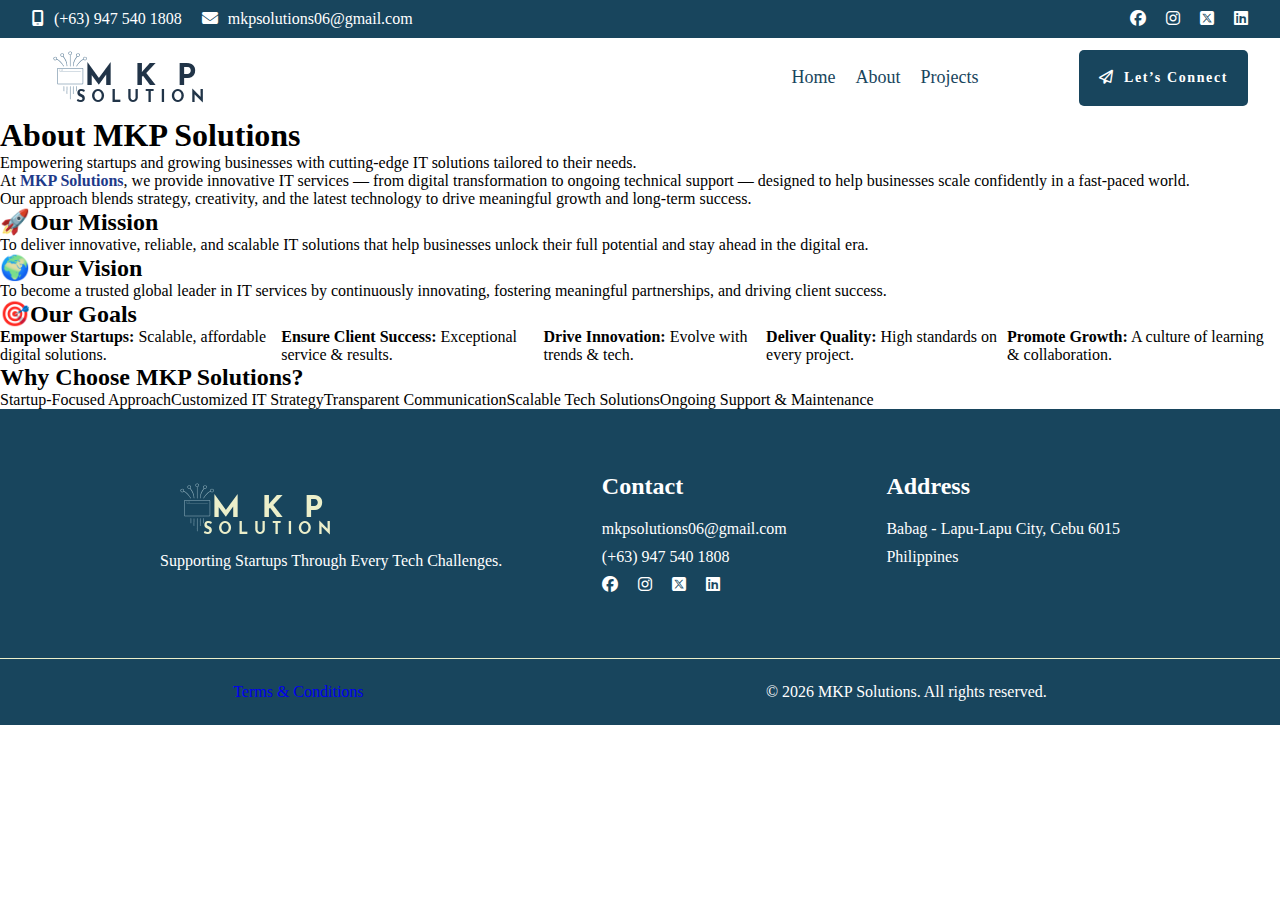
<file: about.html>
<!DOCTYPE html>
<html lang="en">
<head>
    <meta charset="UTF-8">
    <meta name="viewport" content="width=device-width, initial-scale=1.0">
    <title>MKP Solutions | About</title>
    
    <meta name="robots" content="index, follow">
    <meta property="og:title" content="MKP Solutions">
    <meta property="og:description" content="Delivering Solutions . Seamless Execution">
    <meta property="og:image" content="https://mkpsolutions.infy.uk/images/Image_preview.png">
    <meta property="og:url" content="https://mkpsolutions.infy.uk/">
    <meta property="og:type" content="website">

    <meta name="description" content="Delivering Solutions . Seamless Execution">
    <link rel="canonical" href="https://mkpsolutions.infy.uk/about.html">
    <link rel="icon" href="/images/favicon_io/favicon.ico" type="image/x-icon">
    <link rel="stylesheet" href="css/common.css">
    <link rel="stylesheet" href="https://cdnjs.cloudflare.com/ajax/libs/font-awesome/6.7.2/css/all.min.css">
</head>
<body>
    <div class="container">
        <header class="header">
            <div class="bg-primary">
                <div class="media-content">
                    <div>
                        <ul class="contact-info">
                            <li>
                                <div><i class="fa-solid fa-mobile-screen"></i></div>
                                <div>(+63) 947 540 1808</div>
                            </li>
                            <li>
                                <div><i class="fa-solid fa-envelope"></i></div>
                                <div>mkpsolutions06@gmail.com</div>
                            </li>
                        </ul>
                    </div>
                    <div>
                        <ul class="social-media">
                            <li>
                                <a href="#"><i class="fa-brands fa-facebook"></i></a>
                            </li>
                            <li>
                                <a href="#"><i class="fa-brands fa-instagram"></i></i></a>
                            </li>
                            <li>
                                <a href="#"><i class="fa-brands fa-square-x-twitter"></i></a>
                            </li>
                            <li>
                                <a href="https://www.linkedin.com/company/mkpsolution/?viewAsMember=true"><i class="fa-brands fa-linkedin"></i></a>
                            </li>
                        </ul>
                    </div>
                </div>
            </div>
            <div>
                <div>
                    <nav>
                        <div class="nav-content">
                            <div>
                                <a href="#">
                                    <img src="/images/mkp_logo_new (1).png" alt="">
                                </a>
                            </div>
                            <div class="nav-links-container">
                                <ul class="nav-links">
                                    <li>
                                        <a href="https://mkpsolutions.infy.uk/">Home</a>
                                    </li>
                                    <li>
                                        <a href="about.html">About</a>
                                    </li>
                                    <li>
                                        <a href="projects.html">Projects</a>
                                    </li>
                                     <!-- <li>
                                        <a href="blog.html">Blog</a>
                                    </li> -->
                                    <li style="margin-left: 80px;">
                                        <a href="contact.html">
                                            <div class="quote-btn">
                                                <div><i class="fa-regular fa-paper-plane"></i></div>
                                                <div>Let’s Connect</div>
                                            </div>
                                        </a>
                                    </li>
                                </ul>
                            </div>
                        </div>
                    </nav>
                </div>
            </div>
        </header>
        <main class="content">
            
            <div class="about-us-container">
                <div class="about-header">
                    <h1>About MKP Solutions</h1>
                    <p>Empowering startups and growing businesses with cutting-edge IT solutions tailored to their needs.</p>
                </div>
                <div class="about-cont">
                   
                    <section>
                        <p>
                            At <strong style="color:#1e3a8a;">MKP Solutions</strong>, we provide innovative IT services — from digital transformation to ongoing technical support — designed to help businesses scale confidently in a fast-paced world.
                        </p>
                        <p>
                            Our approach blends strategy, creativity, and the latest technology to drive meaningful growth and long-term success.
                        </p>
                    </section>

                    <section class="grid grid-3">
                        <div class="card">
                            <h2>🚀<span>Our Mission</span></h2>
                            <p>To deliver innovative, reliable, and scalable IT solutions that help businesses unlock their full potential and stay ahead in the digital era.</p>
                        </div>

                        <div class="card">
                            <h2>🌍<span>Our Vision</span></h2>
                            <p>To become a trusted global leader in IT services by continuously innovating, fostering meaningful partnerships, and driving client success.</p>
                        </div>

                        <div class="card">
                            <h2>🎯<span>Our Goals</span></h2>
                            <ul class="goal-list">
                                <li><strong>Empower Startups:</strong> Scalable, affordable digital solutions.</li>
                                <li><strong>Ensure Client Success:</strong> Exceptional service & results.</li>
                                <li><strong>Drive Innovation:</strong> Evolve with trends & tech.</li>
                                <li><strong>Deliver Quality:</strong> High standards on every project.</li>
                                <li><strong>Promote Growth:</strong> A culture of learning & collaboration.</li>
                            </ul>
                        </div>
                    </section>

                    <section class="why">
                        <h2>Why Choose MKP Solutions?</h2>
                        <ul class="grid grid-2 checklist ">
                            <li>Startup-Focused Approach</li>
                            <li>Customized IT Strategy</li>
                            <li>Transparent Communication</li>
                            <li>Scalable Tech Solutions</li>
                            <li>Ongoing Support & Maintenance</li>
                        </ul>
                    </section>
                </div>
            </div>
        </main>
        <footer class="footer white-txt">
            <div style="margin-bottom: 4rem;">
                <div style="padding: 0 10rem; display: flex; justify-content: space-between;">
                    <div>
                        <div>
                            <a href="">
                                <img src="images/Logo maker project (1).png" alt="">
                            </a>
                        </div>
                        <div>
                            <p>
                                Supporting Startups Through Every Tech Challenges.
                            </p>
                        </div>
                    </div>
                    <div>
                        <div>
                            <div style="padding-bottom: 20px;">
                                <h2>Contact</h2>
                            </div>
                            <div style="padding-bottom: 10px;">
                                <span>mkpsolutions06@gmail.com</span>
                            </div>
                            <div style="padding-bottom: 10px;">
                                <span>(+63) 947 540 1808</span>
                            </div>
                            <div>
                                <ul class="social-media">
                                    <li>
                                        <a href="#"><i class="fa-brands fa-facebook"></i></a>
                                    </li>
                                    <li>
                                        <a href="#"><i class="fa-brands fa-instagram"></i></i></a>
                                    </li>
                                    <li>
                                        <a href="#"><i class="fa-brands fa-square-x-twitter"></i></a>
                                    </li>
                                    <li>
                                        <a href="https://www.linkedin.com/company/mkpsolution/?viewAsMember=true"><i class="fa-brands fa-linkedin"></i></a>
                                    </li>
                                </ul>
                            </div>
                        </div>
                    </div>
                    <div>
                        <div>
                            <div style="padding-bottom: 20px;">
                                <h2>Address</h2>
                            </div>
                            <div>
                               <p>
                                    <div style="padding-bottom: 10px;">Babag - Lapu-Lapu City, Cebu 6015</div>
                                    <div>Philippines</div>
                                </p>
                            </div>
                        </div>
                    </div>
                </div>
            </div>
            <div style="border-top: 1px solid #ecefca;padding: 1.5rem 2rem;">
                <div style="display: flex; justify-content: space-around;">
                     <div class="terms-p">
                        <a href="terms.html">Terms & Conditions</a>
                    </div>
                    <div>
                        <p>&copy; <span id="year"></span> MKP Solutions. All rights reserved.</p>
                    </div>
                </div>
            </div>
        </footer>
    </div>
    <script>
        document.getElementById("year").textContent = new Date().getFullYear();
    </script>
</body>
</html>
</file>
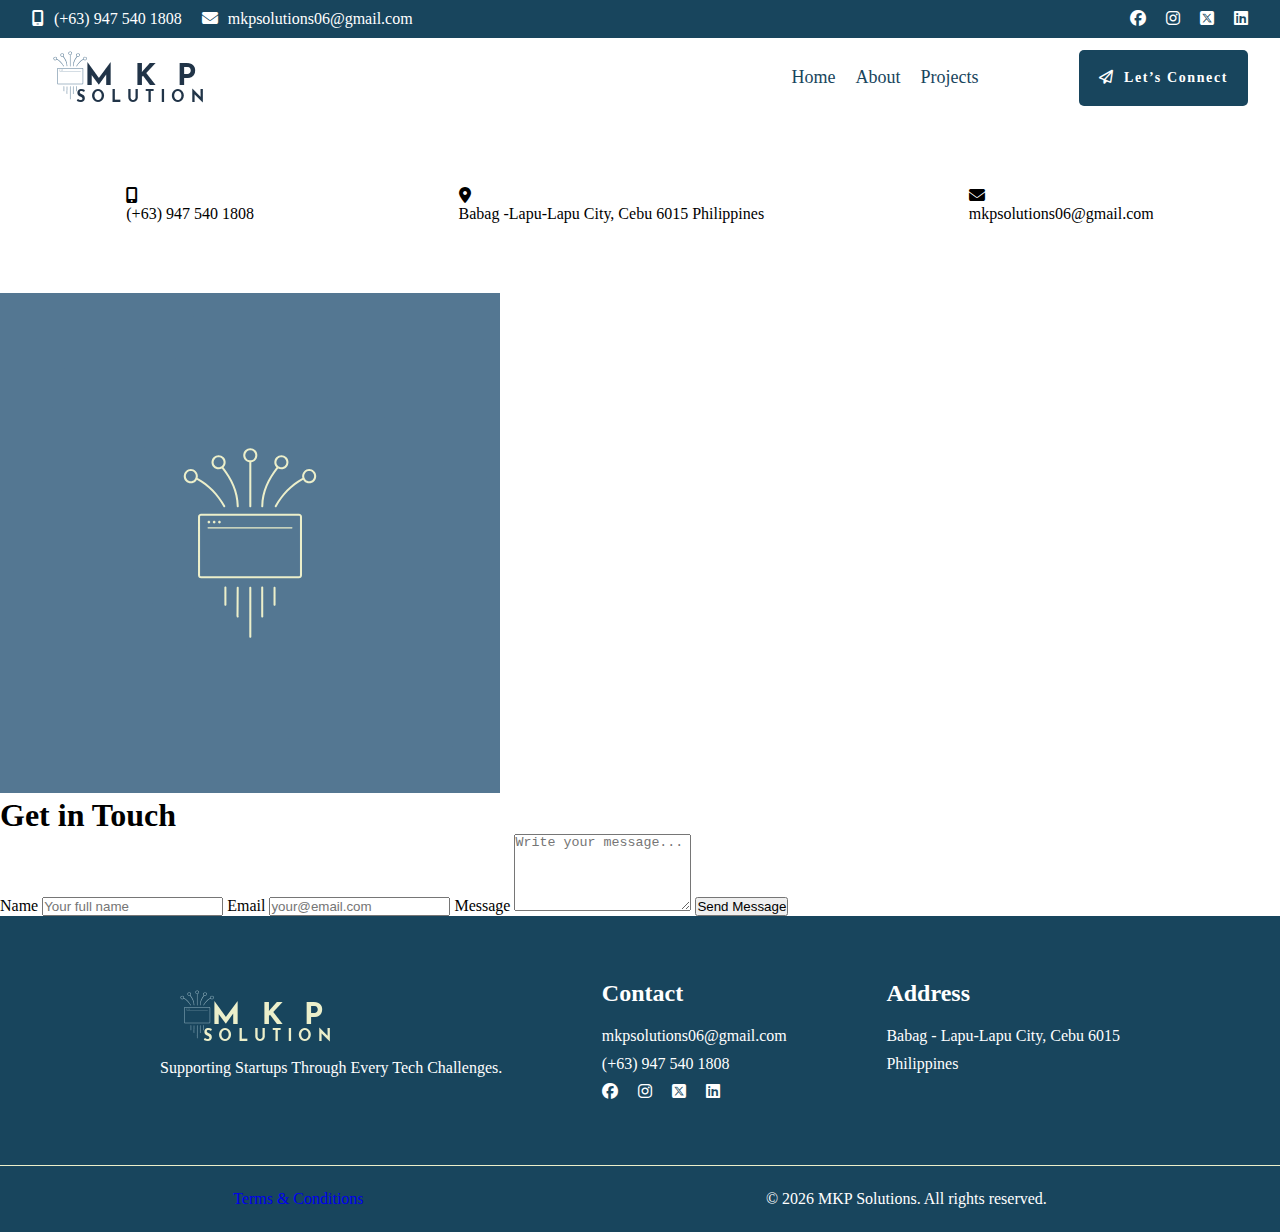
<file: contact.html>
<!DOCTYPE html>
<html lang="en">
<head>
    <meta charset="UTF-8">
    <meta name="viewport" content="width=device-width, initial-scale=1.0">
    <title>MKP Solutions | Contact</title>
    
    <meta name="robots" content="index, follow">
    <meta property="og:title" content="MKP Solutions">
    <meta property="og:description" content="Delivering Solutions . Seamless Execution">
    <meta property="og:image" content="https://mkpsolutions.infy.uk/images/Image_preview.png">
    <meta property="og:url" content="https://mkpsolutions.infy.uk/">
    <meta property="og:type" content="website">

    <meta name="description" content="Delivering Solutions . Seamless Execution">
    <link rel="canonical" href="https://mkpsolutions.infy.uk/contact.html">
    <link rel="icon" href="/images/favicon_io/favicon.ico" type="image/x-icon">
    <link rel="stylesheet" href="css/common.css">
    <link rel="stylesheet" href="https://cdnjs.cloudflare.com/ajax/libs/font-awesome/6.7.2/css/all.min.css">
</head>
<body>
    <div class="container">
        <header class="header">
            <div class="bg-primary">
                <div class="media-content">
                    <div>
                        <ul class="contact-info">
                            <li>
                                <div><i class="fa-solid fa-mobile-screen"></i></div>
                                <div>(+63) 947 540 1808</div>
                            </li>
                            <li>
                                <div><i class="fa-solid fa-envelope"></i></div>
                                <div>mkpsolutions06@gmail.com</div>
                            </li>
                        </ul>
                    </div>
                    <div>
                        <ul class="social-media">
                            <li>
                                <a href="#"><i class="fa-brands fa-facebook"></i></a>
                            </li>
                            <li>
                                <a href="#"><i class="fa-brands fa-instagram"></i></i></a>
                            </li>
                            <li>
                                <a href="#"><i class="fa-brands fa-square-x-twitter"></i></a>
                            </li>
                            <li>
                                <a href="https://www.linkedin.com/company/mkpsolution/?viewAsMember=true"><i class="fa-brands fa-linkedin"></i></a>
                            </li>
                        </ul>
                    </div>
                </div>
            </div>
            <div>
                <div>
                    <nav>
                        <div class="nav-content">
                            <div>
                                <a href="#">
                                    <img src="/images/mkp_logo_new (1).png" alt="">
                                </a>
                            </div>
                            <div class="nav-links-container">
                                <ul class="nav-links">
                                    <li>
                                        <a href="https://mkpsolutions.infy.uk/">Home</a>
                                    </li>
                                    <li>
                                        <a href="about.html">About</a>
                                    </li>
                                    <li>
                                        <a href="projects.html">Projects</a>
                                    </li>
                                     <!-- <li>
                                        <a href="blog.html">Blog</a>
                                    </li> -->
                                    <li style="margin-left: 80px;">
                                        <a href="contact.html">
                                            <div class="quote-btn">
                                                <div><i class="fa-regular fa-paper-plane"></i></div>
                                                <div>Let’s Connect</div>
                                            </div>
                                        </a>
                                    </li>
                                </ul>
                            </div>
                        </div>
                    </nav>
                </div>
            </div>
        </header>
        <main class="content">
            <div>
                <div style="padding: 70px 2rem">
                    <div style="display: flex; justify-content: space-around; gap: 1rem;">
                        <div class="icon-wrapper">
                            <div>
                                <div class="icon-container"><i class="fa-solid fa-mobile-screen-button"></i></div>
                            </div>
                            <div>
                                <div>(+63) 947 540 1808</div>
                            </div>
                        </div>
                        <div class="icon-wrapper">
                            <div>
                                <div class="icon-container"><i class="fa-solid fa-location-dot"></i></div>
                            </div>
                            <div>
                                <div>Babag -Lapu-Lapu City, Cebu 6015 Philippines</div>
                            </div>
                        </div>
                        <div class="icon-wrapper">
                            <div>
                                <div class="icon-container"><i class="fa-solid fa-envelope"></i></div>
                            </div>
                            <div>
                                <div>mkpsolutions06@gmail.com</div>
                            </div>
                        </div>
                    </div>
                </div>
                <div>
                    <div class="contact-section">
                        <div class="contact-container">
                            <div class="contact-image-wrapper">
                                <img src="images/Image_preview.png" alt="Contact Us Image" class="contact-image" />
                            </div>
                            <div class="contact-form-wrapper">
                                <h1 class="contact-title">Get in Touch</h1>
                                <form class="contact-form">
                                    <label for="name">Name</label>
                                    <input type="text" id="name" name="name" placeholder="Your full name" required>

                                    <label for="email">Email</label>
                                    <input type="email" id="email" name="email" placeholder="your@email.com" required>

                                    <label for="message">Message</label>
                                    <textarea id="message" name="message" rows="5" placeholder="Write your message..." required></textarea>

                                    <button type="submit">Send Message</button>
                                </form>
                            </div>
                        </div>
                    </div>
                </div>
            </div>
        </main>
        <footer class="footer white-txt">
            <div style="margin-bottom: 4rem;">
                <div style="padding: 0 10rem; display: flex; justify-content: space-between;">
                    <div>
                        <div>
                            <a href="">
                                <img src="images/Logo maker project (1).png" alt="">
                            </a>
                        </div>
                        <div>
                            <p>
                                Supporting Startups Through Every Tech Challenges.
                            </p>
                        </div>
                    </div>
                    <div>
                        <div>
                            <div style="padding-bottom: 20px;">
                                <h2>Contact</h2>
                            </div>
                            <div style="padding-bottom: 10px;">
                                <span>mkpsolutions06@gmail.com</span>
                            </div>
                            <div style="padding-bottom: 10px;">
                                <span>(+63) 947 540 1808</span>
                            </div>
                            <div>
                                <ul class="social-media">
                                    <li>
                                        <a href="#"><i class="fa-brands fa-facebook"></i></a>
                                    </li>
                                    <li>
                                        <a href="#"><i class="fa-brands fa-instagram"></i></i></a>
                                    </li>
                                    <li>
                                        <a href="#"><i class="fa-brands fa-square-x-twitter"></i></a>
                                    </li>
                                    <li>
                                        <a href="https://www.linkedin.com/company/mkpsolution/?viewAsMember=true"><i class="fa-brands fa-linkedin"></i></a>
                                    </li>
                                </ul>
                            </div>
                        </div>
                    </div>
                    <div>
                        <div>
                            <div style="padding-bottom: 20px;">
                                <h2>Address</h2>
                            </div>
                            <div>
                                <p>
                                    <div style="padding-bottom: 10px;">Babag - Lapu-Lapu City, Cebu 6015</div>
                                    <div>Philippines</div>
                                </p>
                            </div>
                        </div>
                    </div>
                </div>
            </div>
            <div style="border-top: 1px solid #ecefca;padding: 1.5rem 2rem;">
                <div style="display: flex; justify-content: space-around;">
                     <div class="terms-p">
                        <a href="terms.html">Terms & Conditions</a>
                    </div>
                    <div>
                        <p>&copy; <span id="year"></span> MKP Solutions. All rights reserved.</p>
                    </div>
                </div>
            </div>
        </footer>
    </div>
    <script>
        document.getElementById("year").textContent = new Date().getFullYear();
    </script>
</body>
</html>
</file>
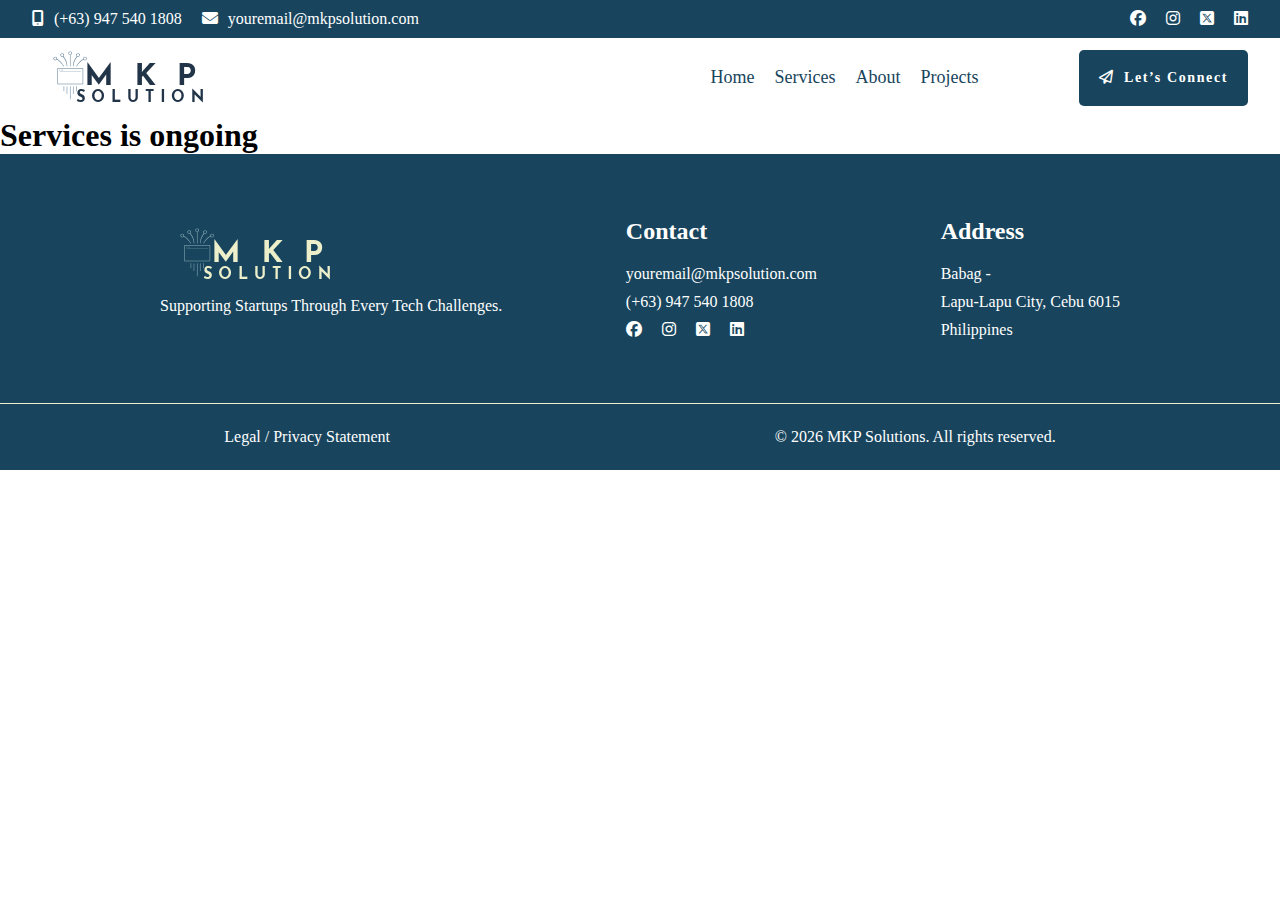
<file: ourservices.html>
<!DOCTYPE html>
<html lang="en">
<head>
    <meta charset="UTF-8">
    <meta name="viewport" content="width=device-width, initial-scale=1.0">
    <title>MKP Solutions</title>
    
    <meta name="robots" content="index, follow">
    <meta property="og:title" content="MKP Solutions">
    <meta property="og:description" content="Delivering Solutions . Seamless Execution">
    <meta property="og:image" content="https://mkpsolutions.infy.uk/images/Image_preview.png">
    <meta property="og:url" content="https://mkpsolutions.infy.uk/">
    <meta property="og:type" content="website">

    <meta name="description" content="Delivering Solutions . Seamless Execution">
    <link rel="canonical" href="https://mkpsolutions.infy.uk/ourservices.html">
    <link rel="icon" href="/images/favicon_io/favicon.ico" type="image/x-icon">
    <link rel="stylesheet" href="css/common.css">
    <link rel="stylesheet" href="https://cdnjs.cloudflare.com/ajax/libs/font-awesome/6.7.2/css/all.min.css">
</head>
<body>
    <div class="container">
        <header class="header">
            <div class="bg-primary">
                <div class="media-content">
                    <div>
                        <ul class="contact-info">
                            <li>
                                <div><i class="fa-solid fa-mobile-screen"></i></div>
                                <div>(+63) 947 540 1808</div>
                            </li>
                            <li>
                                <div><i class="fa-solid fa-envelope"></i></div>
                                <div>youremail@mkpsolution.com</div>
                            </li>
                        </ul>
                    </div>
                    <div>
                        <ul class="social-media">
                            <li>
                                <a href="#"><i class="fa-brands fa-facebook"></i></a>
                            </li>
                            <li>
                                <a href="#"><i class="fa-brands fa-instagram"></i></i></a>
                            </li>
                            <li>
                                <a href="#"><i class="fa-brands fa-square-x-twitter"></i></a>
                            </li>
                            <li>
                                <a href="#"><i class="fa-brands fa-linkedin"></i></a>
                            </li>
                        </ul>
                    </div>
                </div>
            </div>
            <div>
                <div>
                    <nav>
                        <div class="nav-content">
                            <div>
                                <a href="#">
                                    <img src="/images/mkp_logo_new (1).png" alt="">
                                </a>
                            </div>
                            <div class="nav-links-container">
                                <ul class="nav-links">
                                    <li>
                                        <a href="https://mkpsolutions.infy.uk/">Home</a>
                                    </li>
                                    <li>
                                        <a href="ourservices.html">Services</a>
                                    </li>
                                    <li>
                                        <a href="about.html">About</a>
                                    </li>
                                    <li>
                                        <a href="projects.html">Projects</a>
                                    </li>
                                    <li style="margin-left: 80px;">
                                        <a href="contact.html">
                                            <div class="quote-btn">
                                                <div><i class="fa-regular fa-paper-plane"></i></div>
                                                <div>Let’s Connect</div>
                                            </div>
                                        </a>
                                    </li>
                                </ul>
                            </div>
                        </div>
                    </nav>
                </div>
            </div>
        </header>
        <main class="content">
            <h1>Services is ongoing</h1>
        </main>
        <footer class="footer white-txt">
            <div style="margin-bottom: 4rem;">
                <div style="padding: 0 10rem; display: flex; justify-content: space-between;">
                    <div>
                        <div>
                            <a href="">
                                <img src="images/Logo maker project (1).png" alt="">
                            </a>
                        </div>
                        <div>
                            <p>
                                Supporting Startups Through Every Tech Challenges.
                            </p>
                        </div>
                    </div>
                    <div>
                        <div>
                            <div style="padding-bottom: 20px;">
                                <h2>Contact</h2>
                            </div>
                            <div style="padding-bottom: 10px;">
                                <span>youremail@mkpsolution.com</span>
                            </div>
                            <div style="padding-bottom: 10px;">
                                <span>(+63) 947 540 1808</span>
                            </div>
                            <div>
                                <ul class="social-media">
                                    <li>
                                        <a href="#"><i class="fa-brands fa-facebook"></i></a>
                                    </li>
                                    <li>
                                        <a href="#"><i class="fa-brands fa-instagram"></i></i></a>
                                    </li>
                                    <li>
                                        <a href="#"><i class="fa-brands fa-square-x-twitter"></i></a>
                                    </li>
                                    <li>
                                        <a href="#"><i class="fa-brands fa-linkedin"></i></a>
                                    </li>
                                </ul>
                            </div>
                        </div>
                    </div>
                    <div>
                        <div>
                            <div style="padding-bottom: 20px;">
                                <h2>Address</h2>
                            </div>
                            <div>
                                <p>
                                    <div style="padding-bottom: 10px;">Babag - </div>
                                    <div style="padding-bottom: 10px;">Lapu-Lapu City, Cebu 6015</div>
                                    <div>Philippines</div>
                                </p>
                            </div>
                        </div>
                    </div>
                </div>
            </div>
            <div style="border-top: 1px solid #ecefca;padding: 1.5rem 2rem;">
                <div style="display: flex; justify-content: space-around;">
                    <div>Legal / Privacy Statement</div>
                    <div>
                        <p>&copy; <span id="year"></span> MKP Solutions. All rights reserved.</p>
                    </div>
                </div>
            </div>
        </footer>
    </div>
    <script>
        document.getElementById("year").textContent = new Date().getFullYear();
    </script>
</body>
</html>
</file>
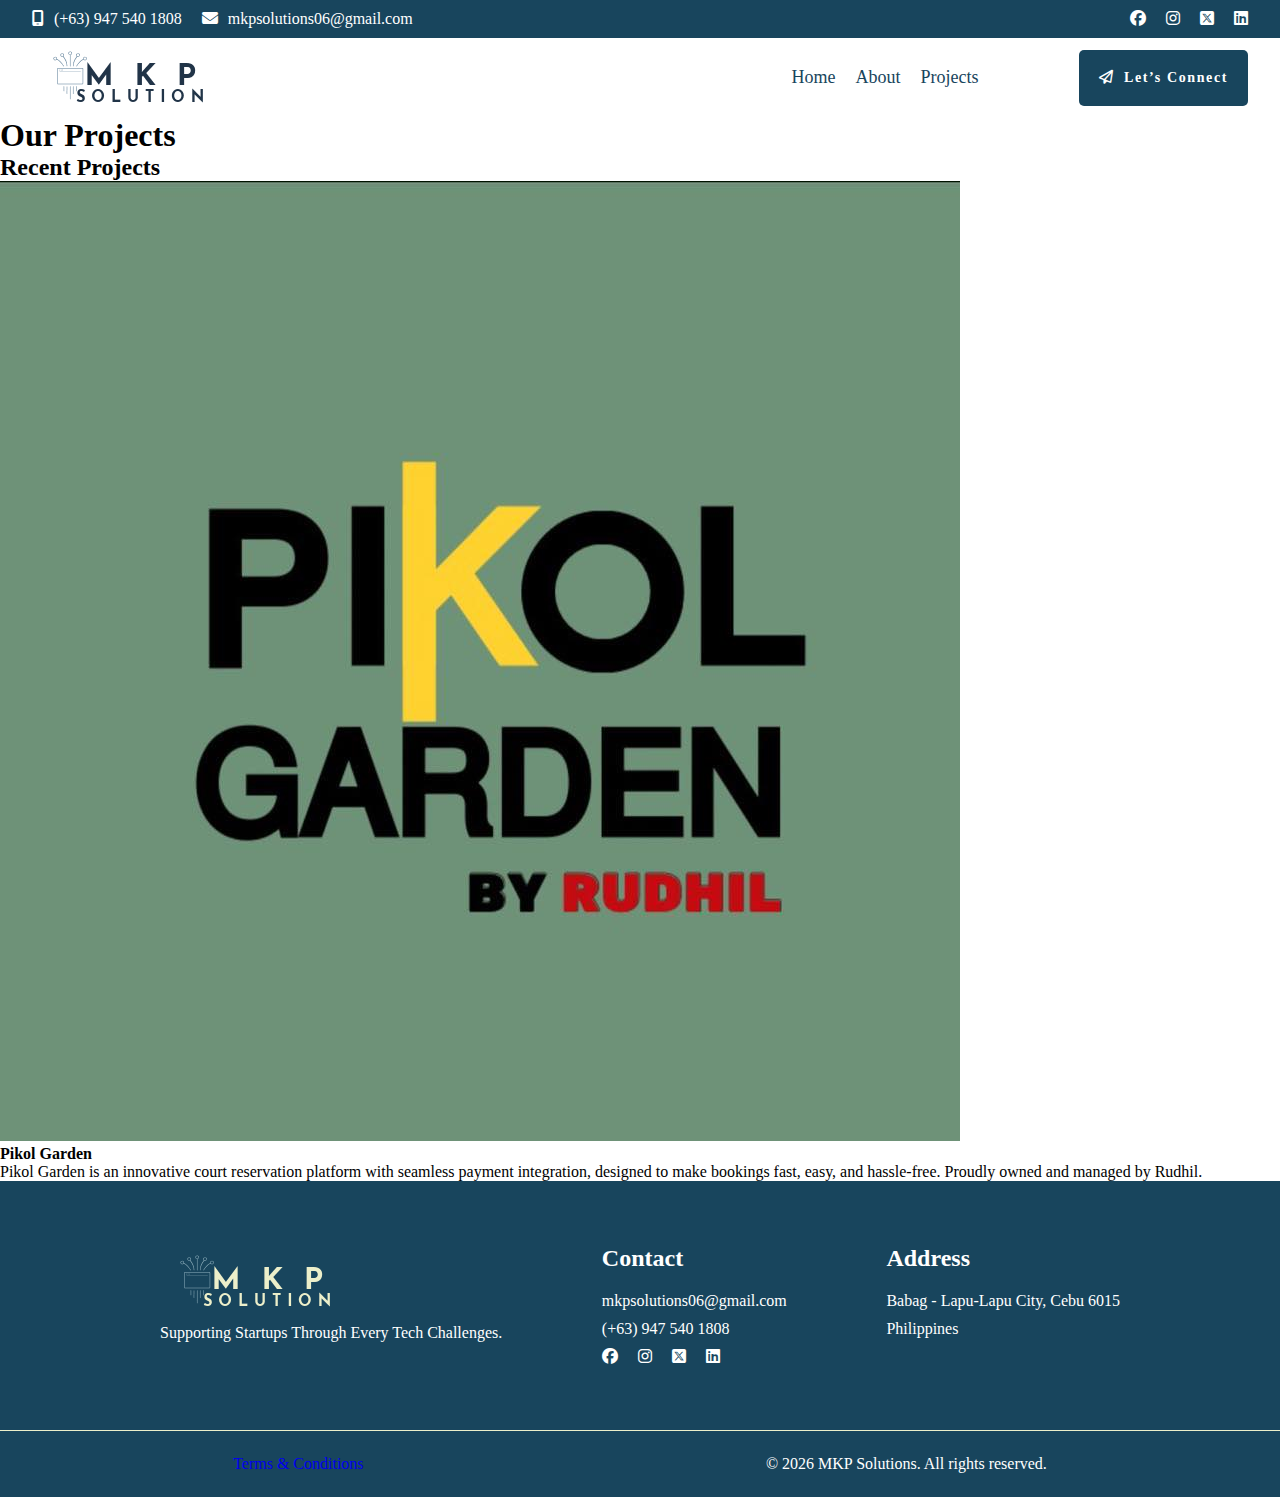
<file: projects.html>
<!DOCTYPE html>
<html lang="en">
<head>
    <meta charset="UTF-8">
    <meta name="viewport" content="width=device-width, initial-scale=1.0">
    <title>MKP Solutions | Services</title>
    
    <meta name="robots" content="index, follow">
    <meta property="og:title" content="MKP Solutions">
    <meta property="og:description" content="Delivering Solutions . Seamless Execution">
    <meta property="og:image" content="https://mkpsolutions.infy.uk/images/Image_preview.png">
    <meta property="og:url" content="https://mkpsolutions.infy.uk/">
    <meta property="og:type" content="website">

    <meta name="description" content="Delivering Solutions . Seamless Execution">
    <link rel="canonical" href="https://mkpsolutions.infy.uk/ourservices.html">
    <link rel="icon" href="/images/favicon_io/favicon.ico" type="image/x-icon">
    <link rel="stylesheet" href="css/common.css">
    <link rel="stylesheet" href="https://cdnjs.cloudflare.com/ajax/libs/font-awesome/6.7.2/css/all.min.css">
</head>
<body>
    <div class="container">
        <header class="header">
            <div class="bg-primary">
                <div class="media-content">
                    <div>
                        <ul class="contact-info">
                            <li>
                                <div><i class="fa-solid fa-mobile-screen"></i></div>
                                <div>(+63) 947 540 1808</div>
                            </li>
                            <li>
                                <div><i class="fa-solid fa-envelope"></i></div>
                                <div>mkpsolutions06@gmail.com</div>
                            </li>
                        </ul>
                    </div>
                    <div>
                        <ul class="social-media">
                            <li>
                                <a href="#"><i class="fa-brands fa-facebook"></i></a>
                            </li>
                            <li>
                                <a href="#"><i class="fa-brands fa-instagram"></i></i></a>
                            </li>
                            <li>
                                <a href="#"><i class="fa-brands fa-square-x-twitter"></i></a>
                            </li>
                            <li>
                                <a href="https://www.linkedin.com/company/mkpsolution/?viewAsMember=true" target="_blank"><i class="fa-brands fa-linkedin"></i></a>
                            </li>
                        </ul>
                    </div>
                </div>
            </div>
            <div>
                <div>
                    <nav>
                        <div class="nav-content">
                            <div>
                                <a href="#">
                                    <img src="/images/mkp_logo_new (1).png" alt="">
                                </a>
                            </div>
                            <div class="nav-links-container">
                                <ul class="nav-links">
                                    <li>
                                        <a href="https://mkpsolutions.infy.uk/">Home</a>
                                    </li>
                                    <li>
                                        <a href="about.html">About</a>
                                    </li>
                                    <li>
                                        <a href="projects.html">Projects</a>
                                    </li>
                                     <!-- <li>
                                        <a href="blog.html">Blog</a>
                                    </li>                                -->
                                    <li style="margin-left: 80px;">
                                        <a href="contact.html">
                                            <div class="quote-btn">
                                                <div><i class="fa-regular fa-paper-plane"></i></div>
                                                <div>Let’s Connect</div>
                                            </div>
                                        </a>
                                    </li>
                                </ul>
                            </div>
                        </div>
                    </nav>
                </div>
            </div>
        </header>
        <main class="content">
            <!-- SERVICES -->
             <div class="services-header">
                 <h1>Our Projects</h1>
             </div>
          
            <!-- PROJECTS -->
            <section class="section" id="projects">
                <h2>Recent Projects</h2>
                <div class="projects-grid">
                    <a href="https://rudhilsystem.com/pikol-garden/home/" style="text-decoration: none; color: #000;" target="_blank">
                        <div class="project-box">
                            <img src="images/projects/pikolgarden.jpg" alt="Pikol Garden Court Reservation System">
                            <h4>Pikol Garden</h4>
                             <p>Pikol Garden is an innovative court reservation platform with seamless payment integration, designed to make bookings fast, easy, and hassle-free. Proudly owned and managed by Rudhil.</p>                           
                        </div>
                    </a>
                    <!-- <div class="project-box">
                        <img src="https://via.placeholder.com/300x180" alt="Project 2">
                        <h4>E-commerce Platform</h4>
                        <p>Scalable online store with real-time inventory and checkout.</p>
                    </div>
                    <div class="project-box">
                        <img src="https://via.placeholder.com/300x180" alt="Project 3">
                        <h4>Mobile App UI</h4>
                        <p>Engaging and modern UI for cross-platform mobile application.</p>
                    </div> -->
                </div>
            </section>

            <!-- CLIENTS -->
            <!-- <section class="section" id="clients">
                <h2>Our Clients</h2>
                <div class="clients-logos">
                <img src="https://via.placeholder.com/120x60?text=Client+1" alt="Client 1">
                <img src="https://via.placeholder.com/120x60?text=Client+2" alt="Client 2">
                <img src="https://via.placeholder.com/120x60?text=Client+3" alt="Client 3">
                <img src="https://via.placeholder.com/120x60?text=Client+4" alt="Client 4">
                </div>
            </section> -->

            <!-- TESTIMONIALS -->
            <!-- <section class="section" id="testimonials">
                <h2>What Clients Say</h2>
                <div class="testimonials-grid">
                <div class="testimonial">
                    “MKP Solutions delivered beyond expectations. Their development team was responsive and highly professional.”
                    <div class="author">– Jane L., Startup Founder</div>
                </div>
                <div class="testimonial">
                    “We’ve seen significant growth since implementing the system they built for us. Highly recommend their service.”
                    <div class="author">– Omar R., SaaS Product Manager</div>
                </div>
                <div class="testimonial">
                    “Their UI/UX team transformed our outdated app into a modern and intuitive experience.”
                    <div class="author">– Linda W., App Designer</div>
                </div>
                </div>
            </section> -->
        </main>
        <footer class="footer white-txt">
            <div style="margin-bottom: 4rem;">
                <div style="padding: 0 10rem; display: flex; justify-content: space-between;">
                    <div>
                        <div>
                            <a href="">
                                <img src="images/Logo maker project (1).png" alt="">
                            </a>
                        </div>
                        <div>
                            <p>
                                Supporting Startups Through Every Tech Challenges.
                            </p>
                        </div>
                    </div>
                    <div>
                        <div>
                            <div style="padding-bottom: 20px;">
                                <h2>Contact</h2>
                            </div>
                            <div style="padding-bottom: 10px;">
                                <span>mkpsolutions06@gmail.com</span>
                            </div>
                            <div style="padding-bottom: 10px;">
                                <span>(+63) 947 540 1808</span>
                            </div>
                            <div>
                                <ul class="social-media">
                                    <li>
                                        <a href="#"><i class="fa-brands fa-facebook"></i></a>
                                    </li>
                                    <li>
                                        <a href="#"><i class="fa-brands fa-instagram"></i></i></a>
                                    </li>
                                    <li>
                                        <a href="#"><i class="fa-brands fa-square-x-twitter"></i></a>
                                    </li>
                                    <li>
                                        <a href="https://www.linkedin.com/company/mkpsolution/?viewAsMember=true"><i class="fa-brands fa-linkedin"></i></a>
                                    </li>
                                </ul>
                            </div>
                        </div>
                    </div>
                    <div>
                        <div>
                            <div style="padding-bottom: 20px;">
                                <h2>Address</h2>
                            </div>
                            <div>
                                <p>
                                    <div style="padding-bottom: 10px;">Babag - Lapu-Lapu City, Cebu 6015</div>
                                    <div>Philippines</div>
                                </p>
                            </div>
                        </div>
                    </div>
                </div>
            </div>
            <div style="border-top: 1px solid #ecefca;padding: 1.5rem 2rem;">
                <div style="display: flex; justify-content: space-around;">
                     <div class="terms-p">
                        <a href="terms.html">Terms & Conditions</a>
                    </div>
                    <div>
                        <p>&copy; <span id="year"></span> MKP Solutions. All rights reserved.</p>
                    </div>
                </div>
            </div>
        </footer>
    </div>
    <script>
        document.getElementById("year").textContent = new Date().getFullYear();
    </script>
</body>
</html>
</file>
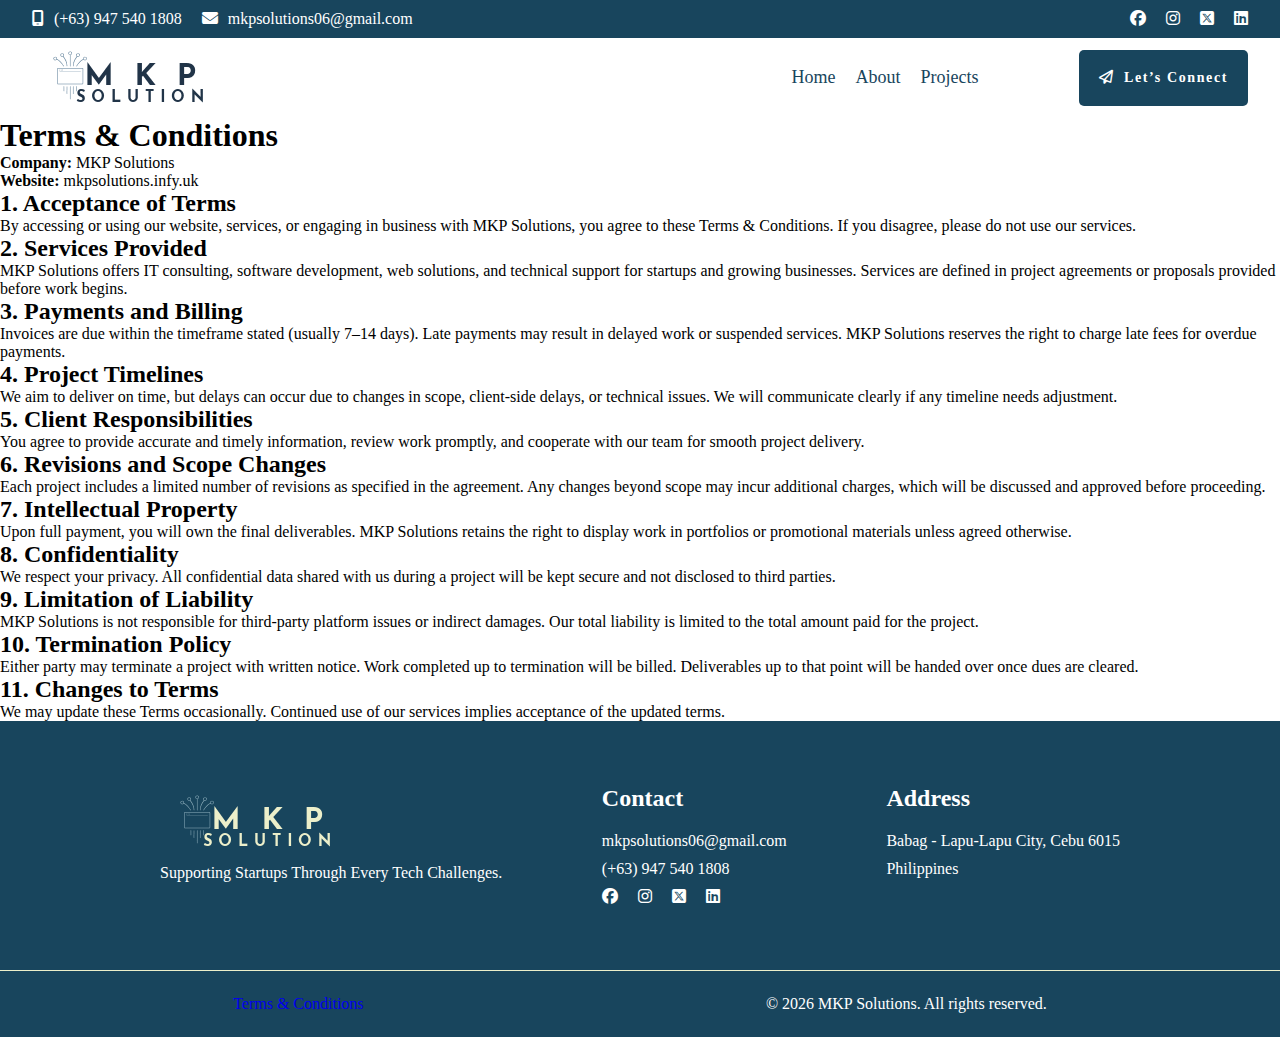
<file: terms.html>
<!DOCTYPE html>
<html lang="en">
<head>
    <meta charset="UTF-8">
    <meta name="viewport" content="width=device-width, initial-scale=1.0">
    <title>MKP Solutions | Terms</title>
    
    <meta name="robots" content="index, follow">
    <meta property="og:title" content="MKP Solutions">
    <meta property="og:description" content="Delivering Solutions . Seamless Execution">
    <meta property="og:image" content="https://mkpsolutions.infy.uk/images/Image_preview.png">
    <meta property="og:url" content="https://mkpsolutions.infy.uk/">
    <meta property="og:type" content="website">

    <meta name="description" content="Delivering Solutions . Seamless Execution">
    <link rel="canonical" href="https://mkpsolutions.infy.uk/about.html">
    <link rel="icon" href="/images/favicon_io/favicon.ico" type="image/x-icon">
    <link rel="stylesheet" href="css/common.css">
    <link rel="stylesheet" href="https://cdnjs.cloudflare.com/ajax/libs/font-awesome/6.7.2/css/all.min.css">
   
</head>
<body>
    <div class="container">
        <header class="header">
            <div class="bg-primary">
                <div class="media-content">
                    <div>
                        <ul class="contact-info">
                            <li>
                                <div><i class="fa-solid fa-mobile-screen"></i></div>
                                <div>(+63) 947 540 1808</div>
                            </li>
                            <li>
                                <div><i class="fa-solid fa-envelope"></i></div>
                                <div>mkpsolutions06@gmail.com</div>
                            </li>
                        </ul>
                    </div>
                    <div>
                        <ul class="social-media">
                            <li>
                                <a href="#"><i class="fa-brands fa-facebook"></i></a>
                            </li>
                            <li>
                                <a href="#"><i class="fa-brands fa-instagram"></i></i></a>
                            </li>
                            <li>
                                <a href="#"><i class="fa-brands fa-square-x-twitter"></i></a>
                            </li>
                            <li>
                                <a href="https://www.linkedin.com/company/mkpsolution/?viewAsMember=true"><i class="fa-brands fa-linkedin"></i></a>
                            </li>
                        </ul>
                    </div>
                </div>
            </div>
            <div>
                <div>
                    <nav>
                        <div class="nav-content">
                            <div>
                                <a href="#">
                                    <img src="/images/mkp_logo_new (1).png" alt="">
                                </a>
                            </div>
                            <div class="nav-links-container">
                                <ul class="nav-links">
                                    <li>
                                        <a href="https://mkpsolutions.infy.uk/">Home</a>
                                    </li>
                                    <li>
                                        <a href="about.html">About</a>
                                    </li>
                                    <li>
                                        <a href="projects.html">Projects</a>
                                    </li>
                                    <!-- <li>
                                        <a href="blog.html">Blog</a>
                                    </li> -->
                                    <li style="margin-left: 80px;">
                                        <a href="contact.html">
                                            <div class="quote-btn">
                                                <div><i class="fa-regular fa-paper-plane"></i></div>
                                                <div>Let’s Connect</div>
                                            </div>
                                        </a>
                                    </li>
                                </ul>
                            </div>
                        </div>
                    </nav>
                </div>
            </div>
        </header>
        <main class="content">
            <div class="terms-container">
                <h1>Terms & Conditions</h1>
           
                <p><strong>Company:</strong> MKP Solutions</p>
                <p><strong>Website:</strong> mkpsolutions.infy.uk</p>

                <h2>1. Acceptance of Terms</h2>
                <p>By accessing or using our website, services, or engaging in business with MKP Solutions, you agree to these Terms & Conditions. If you disagree, please do not use our services.</p>

                <h2>2. Services Provided</h2>
                <p>MKP Solutions offers IT consulting, software development, web solutions, and technical support for startups and growing businesses. Services are defined in project agreements or proposals provided before work begins.</p>

                <h2>3. Payments and Billing</h2>
                <p>Invoices are due within the timeframe stated (usually 7–14 days). Late payments may result in delayed work or suspended services. MKP Solutions reserves the right to charge late fees for overdue payments.</p>

                <h2>4. Project Timelines</h2>
                <p>We aim to deliver on time, but delays can occur due to changes in scope, client-side delays, or technical issues. We will communicate clearly if any timeline needs adjustment.</p>

                <h2>5. Client Responsibilities</h2>
                <p>You agree to provide accurate and timely information, review work promptly, and cooperate with our team for smooth project delivery.</p>

                <h2>6. Revisions and Scope Changes</h2>
                <p>Each project includes a limited number of revisions as specified in the agreement. Any changes beyond scope may incur additional charges, which will be discussed and approved before proceeding.</p>

                <h2>7. Intellectual Property</h2>
                <p>Upon full payment, you will own the final deliverables. MKP Solutions retains the right to display work in portfolios or promotional materials unless agreed otherwise.</p>

                <h2>8. Confidentiality</h2>
                <p>We respect your privacy. All confidential data shared with us during a project will be kept secure and not disclosed to third parties.</p>

                <h2>9. Limitation of Liability</h2>
                <p>MKP Solutions is not responsible for third-party platform issues or indirect damages. Our total liability is limited to the total amount paid for the project.</p>

                <h2>10. Termination Policy</h2>
                <p>Either party may terminate a project with written notice. Work completed up to termination will be billed. Deliverables up to that point will be handed over once dues are cleared.</p>

                <h2>11. Changes to Terms</h2>
                <p>We may update these Terms occasionally. Continued use of our services implies acceptance of the updated terms.</p>
            </div>
        </main>
        <footer class="footer white-txt">
            <div style="margin-bottom: 4rem;">
                <div style="padding: 0 10rem; display: flex; justify-content: space-between;">
                    <div>
                        <div>
                            <a href="">
                                <img src="images/Logo maker project (1).png" alt="">
                            </a>
                        </div>
                        <div>
                            <p>
                                Supporting Startups Through Every Tech Challenges.
                            </p>
                        </div>
                    </div>
                    <div>
                        <div>
                            <div style="padding-bottom: 20px;">
                                <h2>Contact</h2>
                            </div>
                            <div style="padding-bottom: 10px;">
                                <span>mkpsolutions06@gmail.com</span>
                            </div>
                            <div style="padding-bottom: 10px;">
                                <span>(+63) 947 540 1808</span>
                            </div>
                            <div>
                                <ul class="social-media">
                                    <li>
                                        <a href="#"><i class="fa-brands fa-facebook"></i></a>
                                    </li>
                                    <li>
                                        <a href="#"><i class="fa-brands fa-instagram"></i></i></a>
                                    </li>
                                    <li>
                                        <a href="#"><i class="fa-brands fa-square-x-twitter"></i></a>
                                    </li>
                                    <li>
                                        <a href="https://www.linkedin.com/company/mkpsolution/?viewAsMember=true"><i class="fa-brands fa-linkedin"></i></a>
                                    </li>
                                </ul>
                            </div>
                        </div>
                    </div>
                    <div>
                        <div>
                            <div style="padding-bottom: 20px;">
                                <h2>Address</h2>
                            </div>
                            <div>
                                <p>
                                    <div style="padding-bottom: 10px;">Babag - Lapu-Lapu City, Cebu 6015</div>
                                    <div>Philippines</div>
                                </p>
                            </div>
                        </div>
                    </div>
                </div>
            </div>
            <div style="border-top: 1px solid #ecefca;padding: 1.5rem 2rem;">
                <div style="display: flex; justify-content: space-around;">
                    <div class="terms-p">
                        <a href="terms.html">Terms & Conditions</a>
                    </div>
                    <div>
                        <p>&copy; <span id="year"></span> MKP Solutions. All rights reserved.</p>
                    </div>
                </div>
            </div>
        </footer>
    </div>
    <script>
        document.getElementById("year").textContent = new Date().getFullYear();
    </script>
</body>
</html>
</file>
<file: css/common.css>
*{
    margin: 0;
    padding: 0;
    box-sizing: border-box;
}
.bg-primary{
    background-color: #18455d;
    padding: 10px 0;
}
.white-txt{
    color: #fff;
}
.black-txt{
    color: #000;
}
ul{
    list-style-type: none;
    display: flex;
}
a{
    text-decoration: none;
    
}
.media-content{
   display: grid;
   grid-template-columns: 1fr auto;
   padding: 0 2rem;
}
.contact-info{
    gap: 20px
}
.contact-info li{
    display: flex;
    align-items: center;
    gap: 10px;
    color: #fff;
}
.social-media{
    gap: 20px;
}
.social-media li{
    display: flex;
    align-items: center;
    gap: 10px;
   
}
.social-media>li a{
    color: #fff;
}
.nav-content{
    display: flex;
    justify-content: space-between;
    align-items: center;
    padding: 0 2rem;
}
.nav-links{
    display: flex;
    gap: 20px;
    align-items: center;
}
.nav-links>li a{
    color: #18455d;
    font-size: 18px;
}
.quote-btn{
    background-color: #18455d;
    color: #fff;
    padding: 20px 20px;
    border-radius: 5px;
    font-weight: bold;
    transition: all 0.3s ease-in-out;
    display: flex;
    gap:10px;
    align-items: center;
    font-size: 14px;
    letter-spacing: 1.6px;
}
.hero-content{
    /* padding: 120px 2rem; */
}
.services-content{
    padding: 120px 2rem;
    background-color: #18455d;
}
.about-content{
    padding: 120px 10rem;
    background-color: #fff;
    display: grid;
    grid-template-columns: 1fr auto;
    gap: 5rem;
}
.footer{
    background-color: #18455d;
    padding-top: 4rem;
}
.services-content ul{
    justify-content: space-evenly;
    gap: 20px;
    flex-wrap: wrap; 
   
}
.services-content ul>li{
    flex: 0 1 25%; /* 4 items per row (100 / 4 = 25%) */
}
.services-title{
    text-align: center;
    margin-bottom: 2rem;
}
.services-title h3{
    color: #ECEFCA;
}
.services-title h2{
    font-size: 2.5rem;
}
.service-img-cont{
    width: 100%;
    border-bottom: 1px solid #18455d;
    height: 150px;
}
.service-title-cont{
    display: flex;
    padding: 20px;
    gap: 15px;
    align-items: center;
}
.service-title-cont i{
    font-size: 30px;
    color: #18455d;
}
.service-title-cont h3{
    font-size: 20px;
    padding: 10px 0;
    color: #213448;
   
}
.service-title-cont p{
    font-size: 14px;
    line-height: 1.8;
}
.services-list{
    background-color: #ECEFCA;
    width: 400px;
    height: 325px;
}
.about-title{
    margin-bottom: 2rem;
}
.about-title h3{
    color: #18455d;
}
.about-title h2{
    font-size: 2.5rem;
}
.p-about{
    margin: 20px 0;
    line-height: 1.5;
}
.video-wrapper {
    position: relative;
    width: 100%;
    overflow: hidden;
  }

  .video-wrapper video {
    width: 100%;
    height: auto;
  }

  .overlay-text {
    position: absolute;
    top: 40%;
    left: 50%;
    transform: translate(-50%, -50%);
    color: white;
    text-align: center;
    z-index: 2;
    padding: 1rem;
    width: 80%;
  }
  .overlay-text h1 {
    padding-bottom: 50px;
    font-size: 50px;
  }
  .overlay-text p{
    font-size: 40px;
  }
  /* Optional background dimming */
  .video-wrapper::after {
    content: '';
    position: absolute;
    top: 0; left: 0;
    width: 100%; height: 100%;
    background: rgba(0, 0, 0, 0.4); /* dark overlay */
    z-index: 1;
  }

  .video-credit {
    position: absolute;
    bottom: 10px;
    right: 15px;
    font-size: 12px;
    color: white;
    z-index: 2;
    background: rgba(0, 0, 0, 0.5); /* optional for readability */
    padding: 4px 8px;
    border-radius: 4px;
  }
</file>
